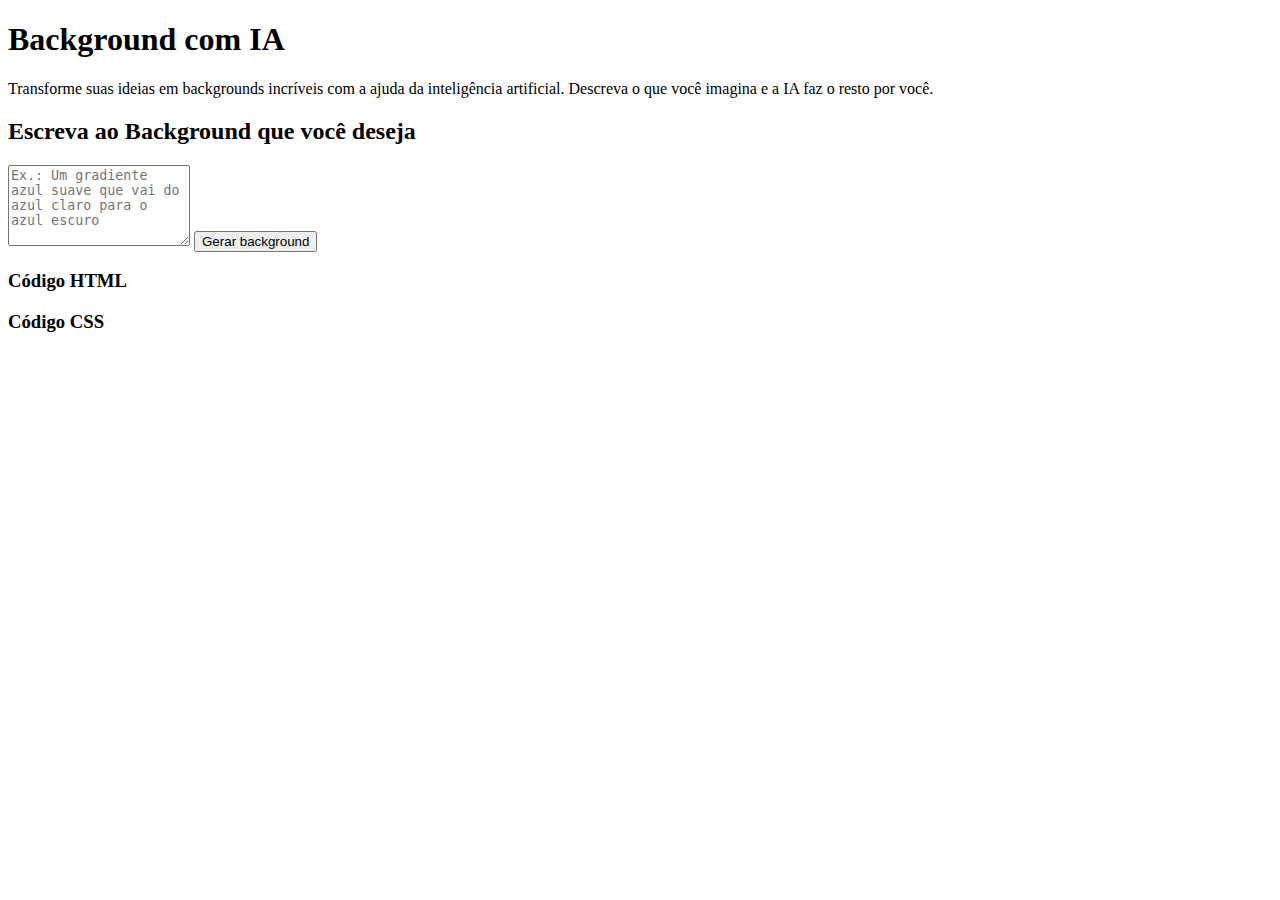
<file: index.html>
<!DOCTYPE html>
<html lang="pt-BR">
  <head>
    <meta charset="UTF-8" />
    <meta name="viewport" content="width=device-width, initial-scale=1.0" />
    <title>Background com IA</title>
    <link rel="preconnect" href="https://fonts.googleapis.com" />
    <link rel="preconnect" href="https://fonts.gstatic.com" crossorigin />
    <link
      href="https://fonts.googleapis.com/css2?family=Roboto+Mono:ital,wght@0,100..700;1,100..700&display=swap"
      rel="stylesheet"
    />

  </head>
  <body>
    <header class="header">
      <h1>Background com IA</h1>
      <p>
        Transforme suas ideias em backgrounds incríveis com a ajuda da
        inteligência artificial. Descreva o que você imagina e a IA faz o resto
        por você.
      </p>
    </header>

    <main class="container">
      <section class="card main-card">
        <h2>Escreva ao Background que você deseja</h2>
        <form class="form-group">
          <textarea
            id="description"
            placeholder="Ex.: Um gradiente azul suave que vai do azul claro para o azul escuro"
            rows="5"
          ></textarea>
          <button id="generate-btn" class="btn-magic">
            <span id="btn-text">Gerar background</span>
          </button>
        </form>
      </section>
      <section id="preview-section" class="preview-card"></section>
      <section id="code-output" class="code-grid">
        <div class="card code-card">
          <h3 class="code-title">Código HTML</h3>
          <pre id="html-code" class="code-block"></pre>
        </div>

        <div class="card code-card">
          <h3 class="code-title">Código CSS</h3>
          <pre id="css-code" class="code-block"></pre>
        </div>
      </section>
    </main>
  </body>
</html>
</file>
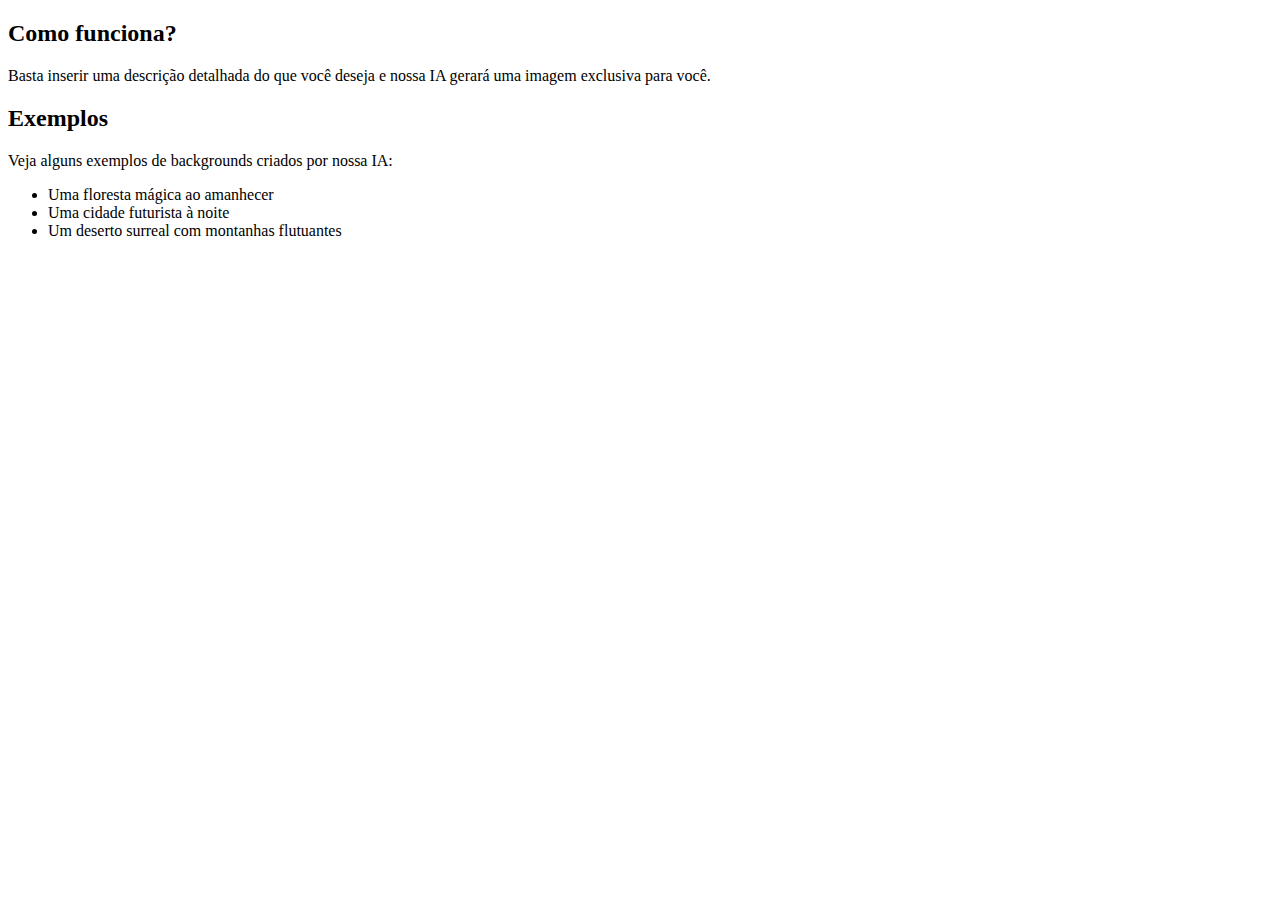
<file: exemplo.html>
<!DOCTYPE html>
<html lang="en">
<head>
    <meta charset="UTF-8">
    <meta name="viewport" content="width=device-width, initial-scale=1.0">
    <title>Document</title>
</head>
<body>
    
    <section>
            <h2>Como funciona?</h2>
            <p>Basta inserir uma descrição detalhada do que você deseja e nossa IA gerará uma imagem exclusiva para você.</p>
        </section>

        <section>
            <h2>Exemplos</h2>
            <p>Veja alguns exemplos de backgrounds criados por nossa IA:</p>
            <ul>
                <li>Uma floresta mágica ao amanhecer</li>
                <li>Uma cidade futurista à noite</li>
                <li>Um deserto surreal com montanhas flutuantes</li>
            </ul>
        </section>
        
</body>
</html>
</file>
